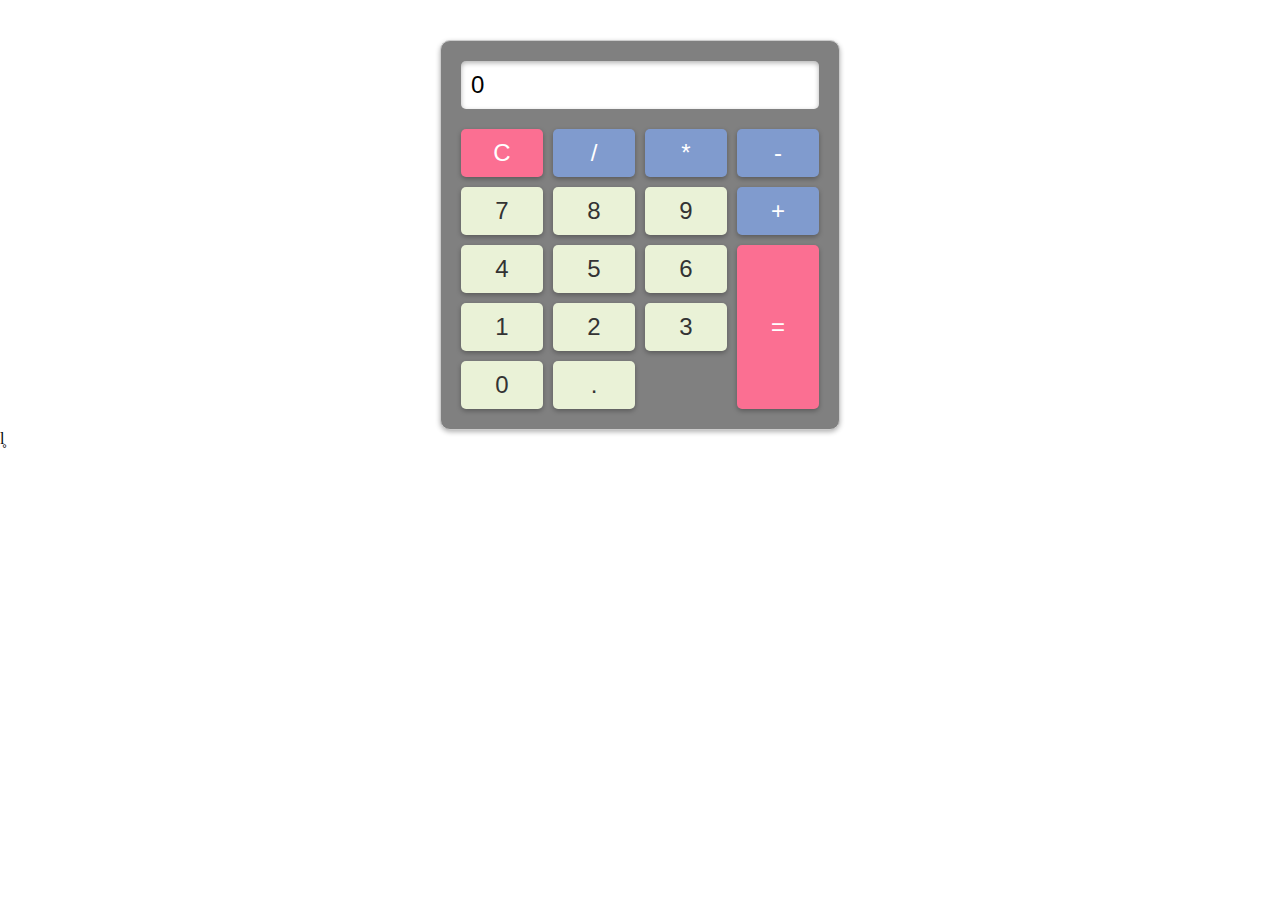
<file: calculator/index.html>
<!DOCTYPE html>
<html lang="en">
<head>
    <meta charset="UTF-8">
    <meta http-equiv="X-UA-Compatible" content="IE=edge">
    <meta name="viewport" content="width=device-width, initial-scale=1.0">
    <title>Basic Calculator</title>
    <link rel="stylesheet" href="style.css">
</head>
<body>
    <div class="calculator">
        <input type="text" value="0" id="result" readonly>
       
        
            
        
        <div class="buttons">
            <button class="clear">C</button>
            <button class="operator">/</button>
            <button class="operator">*</button>
            <button class="operator">-</button>
            <button class="number">7</button>
            <button class="number">8</button>
            <button class="number">9</button>
            <button class="operator">+</button>
            <button class="number">4</button>
            <button class="number">5</button>
            <button class="number">6</button>
            <button class="equals">=</button>
            <button class="number">1</button>
            <button class="number">2</button>
            <button class="number">3</button>
            <button class="number">0</button>
            <button class="decimal">.</button>
        </div>
    </div>
    <script src="index.js"></script>
</body>
</html>l̥
</file>
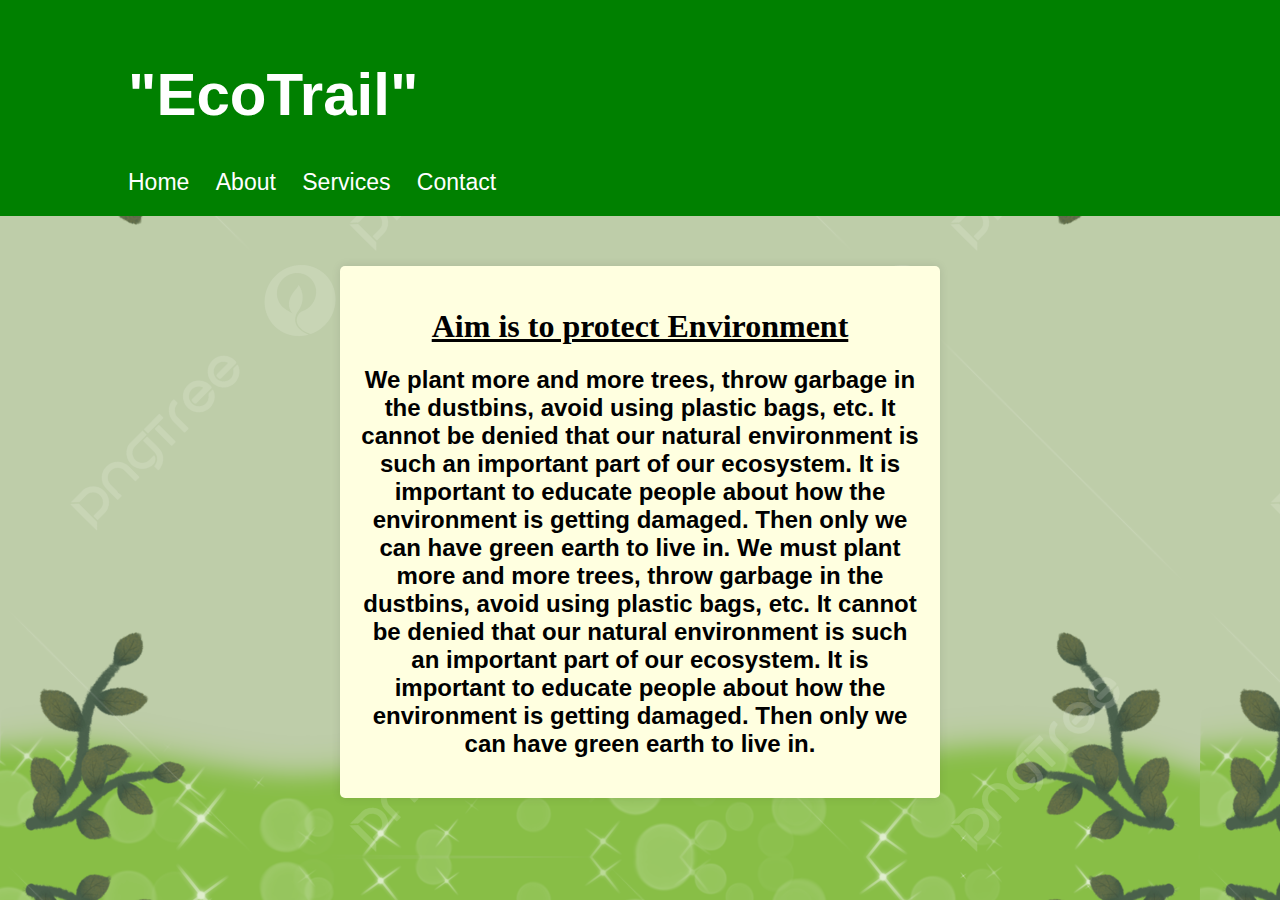
<file: landing_page/about.html>
<!DOCTYPE html>
<html lang="en">
<head>
    <meta charset="UTF-8">
    <meta name="viewport" content="width=device-width, initial-scale=1.0">
    <title>Simple Banner</title>
    <link rel="stylesheet" href="lstyle.css">
   
</head>
<body style="background-image:url('n6.jpg');">
    <header>
        <nav>
            <div class="container">
                <div class="font">
                <h1>"EcoTrail"</h1>
                </div>
                <ul>
                    <div class="fontt">
                    <li><a href="land.html" class="active">Home</a></li>
                    <li><a href="about.html">About</a></li>
                    <li><a href="service.html">Services</a></li>
                    <li><a href="contact.html">Contact</a></li>
                    </div>
                </ul>
            </div>
        </nav>
        </header>
        
     <div class="containers">
    <div class="col-xl-7">
    <h1 class="mb-4" align="center" style="font-family:Times New Roman;"><u>Aim is to protect Environment</u></h1>
    <h2 class="fs-3 mb-5" align="center"style="font-family:Arial, sans-serif;">We plant more and more trees, throw garbage in the dustbins, avoid using plastic bags, etc. It cannot be denied that our natural environment is such an important part of our ecosystem. It is important to educate people about how the environment is getting damaged. Then only we can have green earth to live in. We must plant more and more trees, throw garbage in the dustbins, avoid using plastic bags, etc. It cannot be denied that our natural environment is such an important part of our ecosystem. It is important to educate people about how the environment is getting damaged. Then only we can have green earth to live in.
    </h2>
    </div>
</div>


    

</body>
</html>
</file>
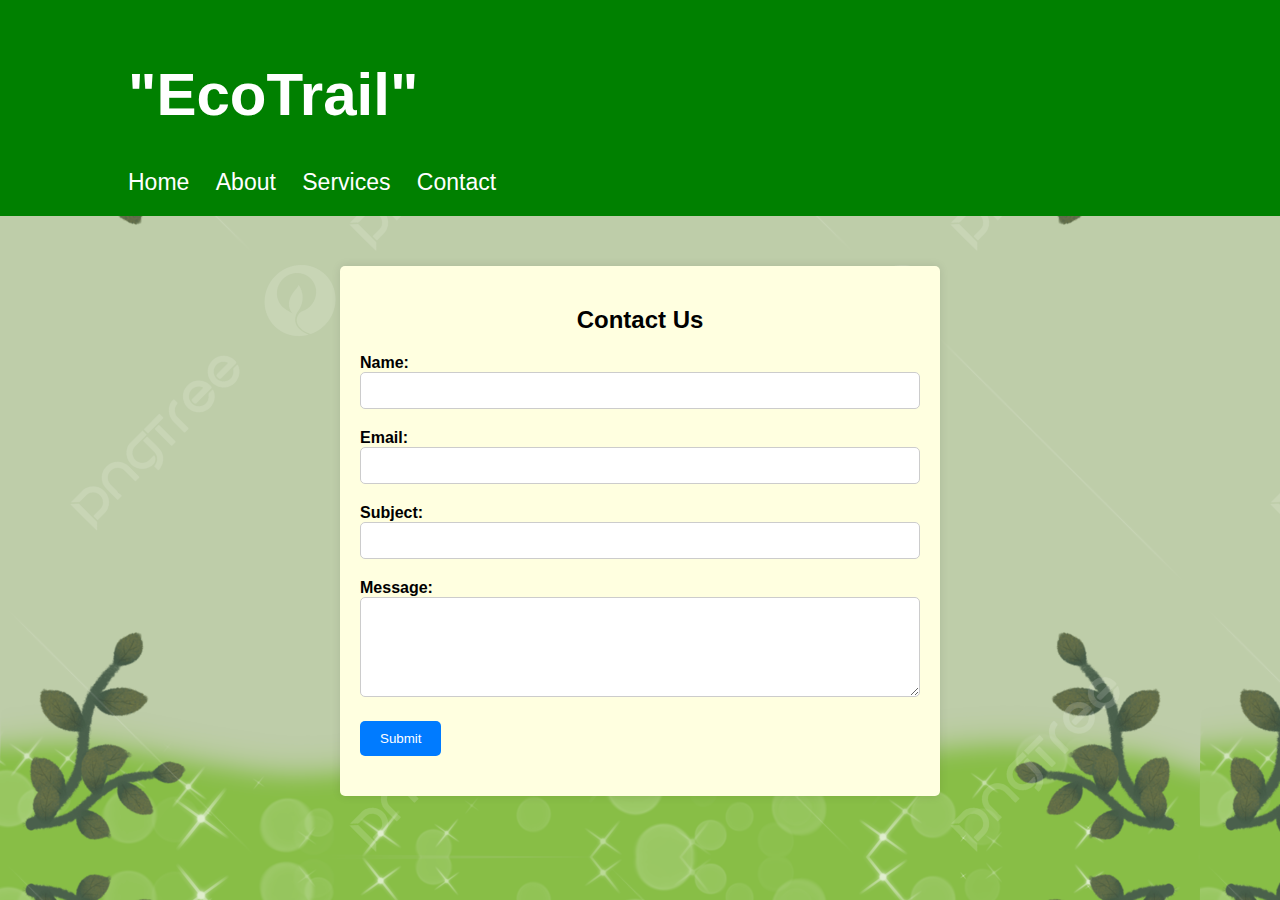
<file: landing_page/contact.html>
<!DOCTYPE html>
<html lang="en">
<head>
<meta charset="UTF-8">
<meta name="viewport" content="width=device-width, initial-scale=1.0">
<link rel="stylesheet" href="lstyle.css">
</head>
<body style="background-image:url('n6.jpg');">

    <header>
        <nav>
            <div class="container">
                <div class="font">
                <h1>"EcoTrail"</h1>
                </div>
                <ul>
                    <div class="fontt">
                    <li><a href="land.html" class="active">Home</a></li>
                    <li><a href="about.html">About</a></li>
                    <li><a href="service.html">Services</a></li>
                    <li><a href="contact.html">Contact</a></li>
                    </div>
                </ul>
            </div>
        </nav>
        </header>

<div class="containers">
    <h2>Contact Us</h2>
    <form action="#" method="post">
        <div class="form-group">
            <label for="name">Name:</label>
            <input type="text" id="name" name="name" required>
        </div>
        <div class="form-group">
            <label for="email">Email:</label>
            <input type="email" id="email" name="email" required>
        </div>
        <div class="form-group">
            <label for="subject">Subject:</label>
            <input type="text" id="subject" name="subject" required>
        </div>
        <div class="form-group">
            <label for="message">Message:</label>
            <textarea id="message" name="message" required></textarea>
        </div>
        <div class="form-group">
            <input type="submit" value="Submit">
            
        </div>
    </form>
</div>

</body>
</html>
</file>
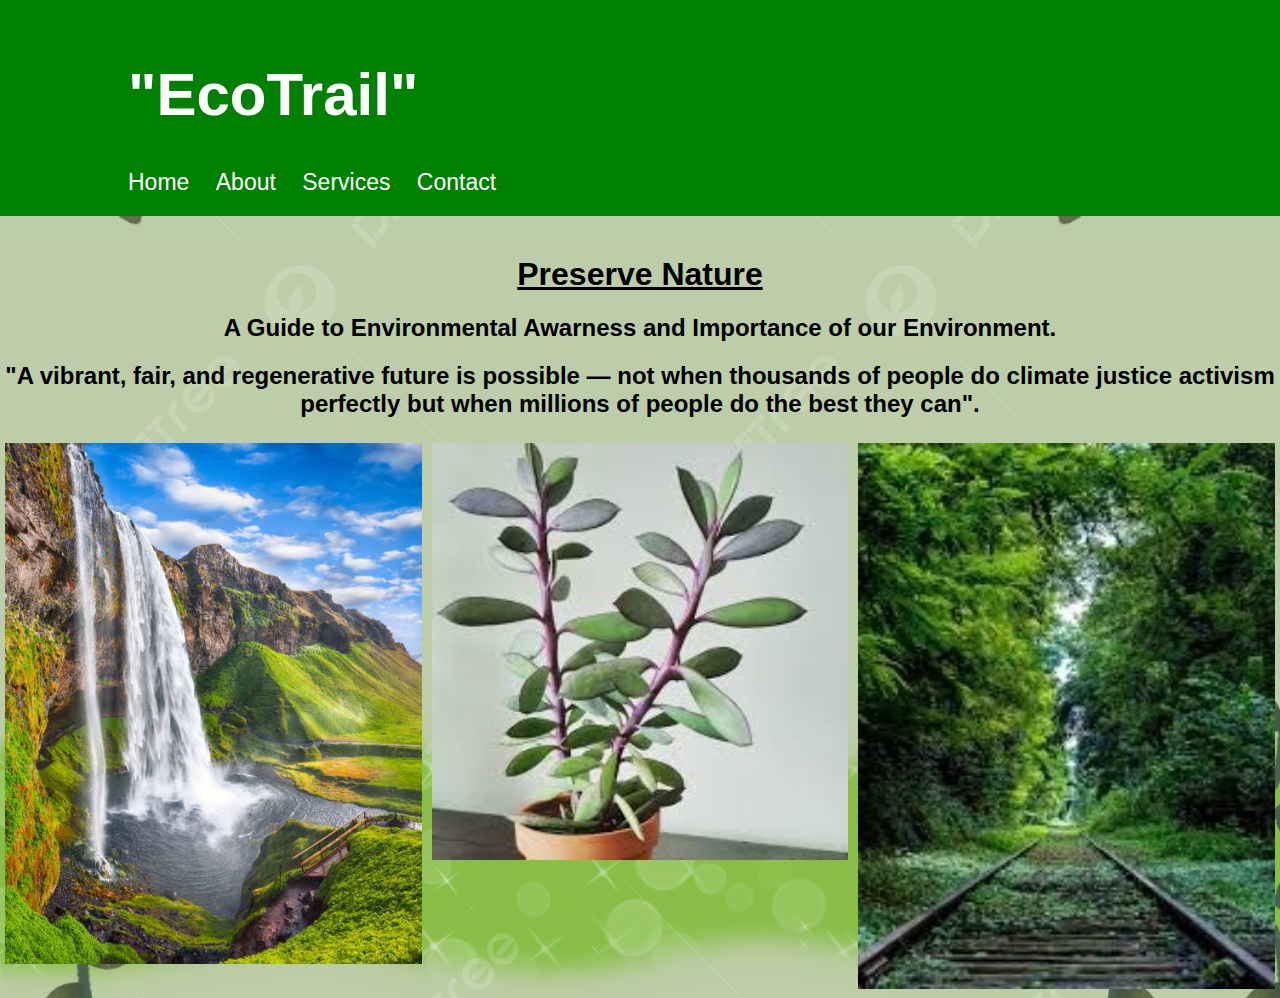
<file: landing_page/land.html>
<!DOCTYPE html>
<html lang="en">
<head>
    <meta charset="UTF-8">
    <meta name="viewport" content="width=device-width, initial-scale=1.0">
    <title>Landing Page</title>
    <link rel="stylesheet" href="lstyle.css">
</head>
<body style="background-image:url('n6.jpg');">
    <header>
        <nav>
            <div class="container">
              <div class="font">
                <h1>"EcoTrail"</h1>
                </div>
                <ul>
                  <div class="fontt">
                    <li><a href="land.html" class="active">Home</a></li>
                    <li><a href="about.html">About</a></li>
                    <li><a href="service.html">Services</a></li>
                    <li><a href="contact.html">Contact</a></li>
                    </div>
                </ul>
            </div>
        </nav>
    </header>
   
        
    
   &nbsp;
   &nbsp;
   &nbsp;
   &nbsp;
   &nbsp;
   &nbsp;
   &nbsp; 
   

    <u><h1 class="display-1 text-capitalize text-white mb-4"align="center">Preserve Nature</h1></u>
    <h2 class="mb-5 fs-3" align="center">A Guide to Environmental Awarness and Importance of our Environment.
    </h2>
    <h2 class="mb-5 fs-3" align="center">"A vibrant, fair, and regenerative future is possible — not when thousands of people do climate justice activism perfectly but when millions of people do the best they can".
    </h2>

    <div class="row">
        <div class="column">
          <img src="n8.jpg" alt="Snow" style="width:100%">
        </div>
        <div class="column">
          <img src="n7.jpg" alt="Forest" style="width:100%">
        </div>
        <div class="column">
          <img src="n9.jpg" alt="Mountains" style="width:100%">
        </div>
      </div>
        
</body>
</html>
</file>
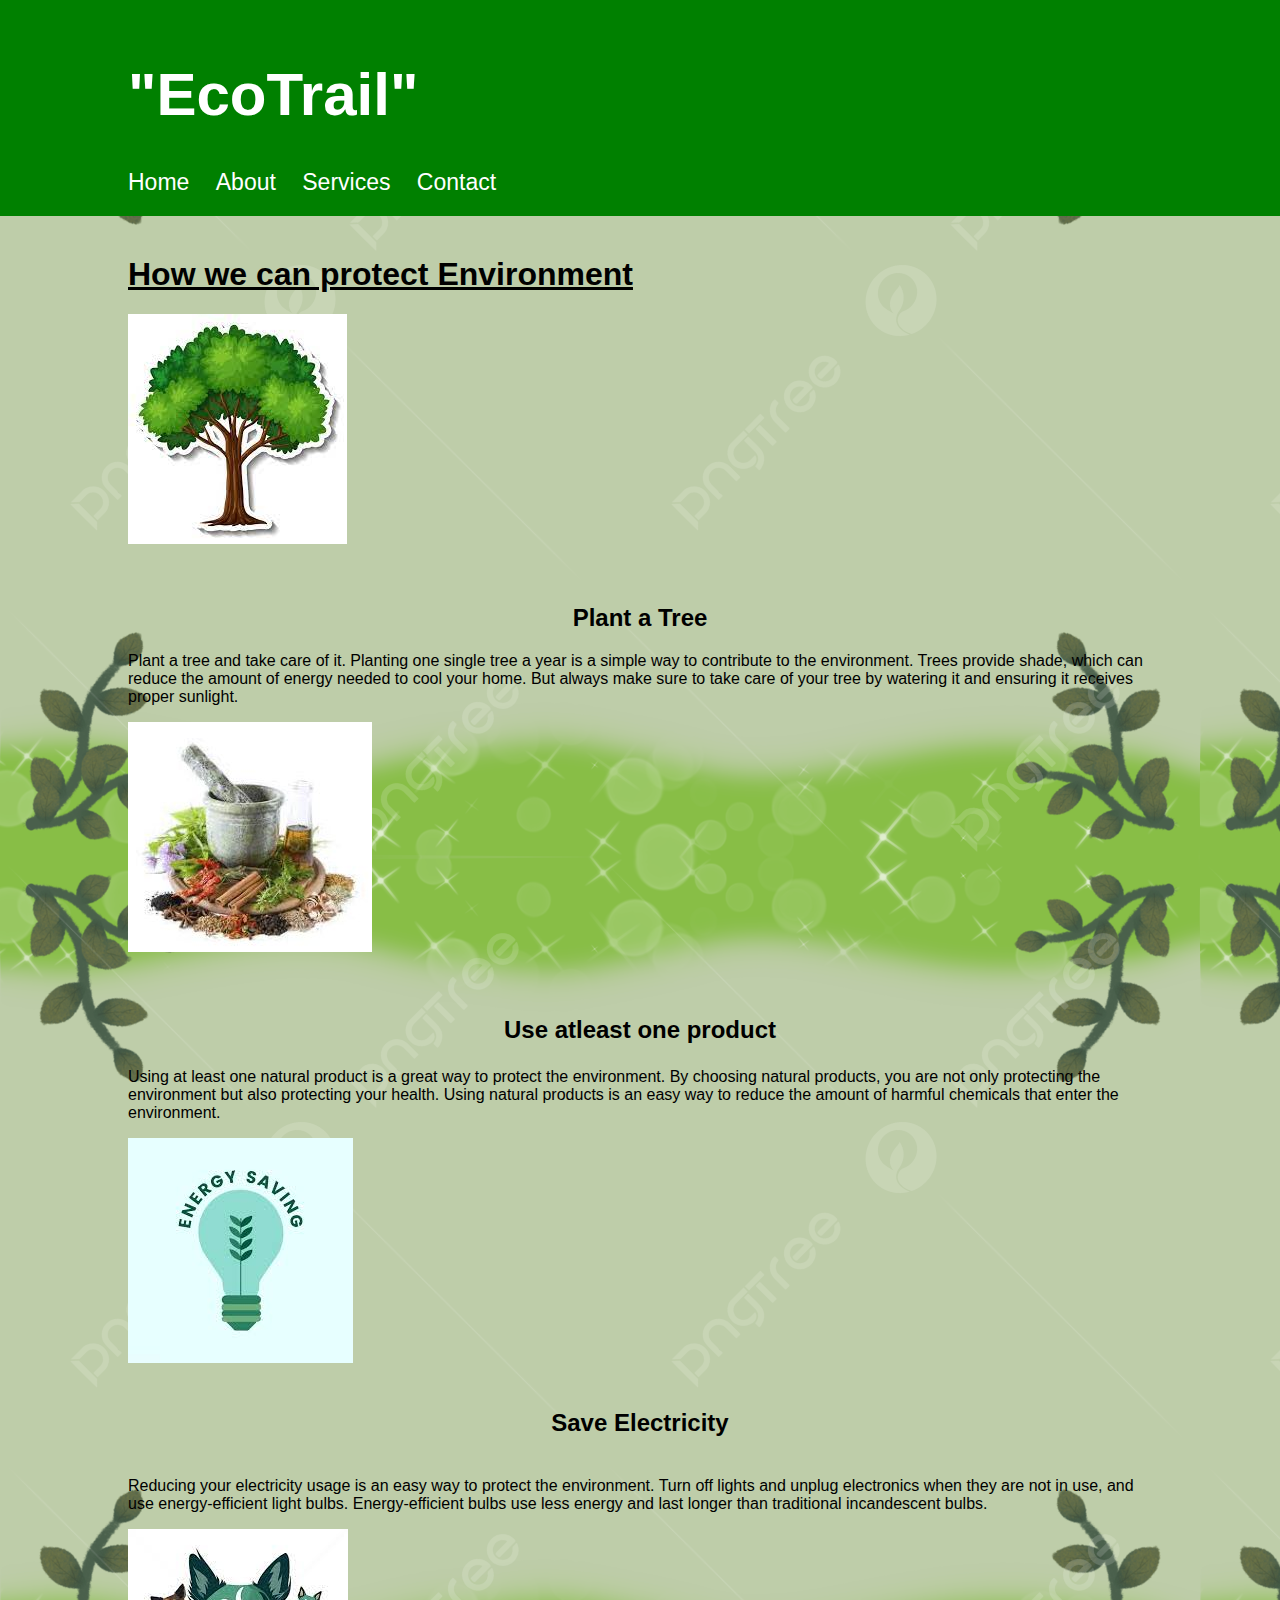
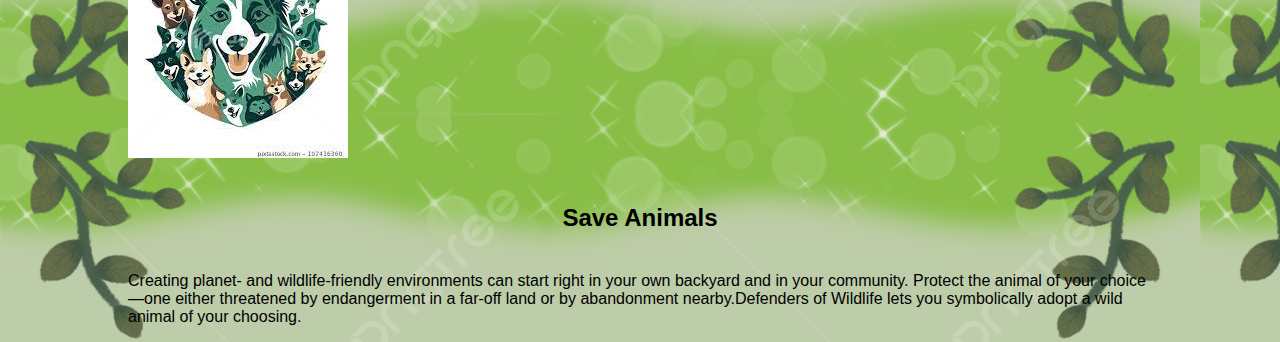
<file: landing_page/service.html>
<!DOCTYPE html>
<html lang="en">
<head>
    <meta charset="UTF-8">
    <meta name="viewport" content="width=device-width, initial-scale=1.0">
    <link rel="stylesheet" href="lstyle.css">
    
    
        
</head>
<body style="background-image:url('n6.jpg');">
    <header>
        <nav>
            <div class="container">
                <div class="font">
                <h1>"EcoTrail"</h1>
            </div>
                <ul>
                    <div class="fontt">
                    <li><a href="#" class="active">Home</a></li>
                    <li><a href="about.html">About</a></li>
                    <li><a href="service.html">Services</a></li>
                    <li><a href="contact.html">Contact</a></li>
                    </div>
                </ul>
            </div>
        </nav>
    </header>
    &nbsp;
    &nbsp;
    &nbsp;
    &nbsp;
    &nbsp;
    &nbsp;
    &nbsp;
    &nbsp;
    &nbsp;
    &nbsp;
    &nbsp;
    &nbsp;
    &nbsp;
    &nbsp;
    &nbsp;
    <div class="container-fluid service py-5 bg-light">
        <div class="container py-5">
            <div class="text-center mx-auto pb-5" style="max-width: 800px;">
                
                <u><h1 class="mb-0" >How we can protect Environment</h1></u>
            </div>
            <div class="row g-4">
                <div class="col-md-6 col-lg-6 col-xl-3">
                    <div class="service-item">
                        <img src="p3.jpg" class="img-fluid w-100" alt="Image">
                        
                    </div>
                    <br><br>
                    <h2>Plant a Tree</h2>
                    <p class="my-4">Plant a tree and take care of it. Planting one single tree a year is a simple way to contribute to the environment. Trees provide shade, which can reduce the amount of energy needed to cool your home. But always make sure to take care of your tree by watering it and ensuring it receives proper sunlight.
                </div>
                <div class="col-md-6 col-lg-6 col-xl-3">
                    <div class="service-item">
                        <img src="p41.jpg" class="img-fluid w-100" alt="Image">
                        
                    </div>
                    <br><br>
                    <h2><p>Use atleast one product</p></h2>

                    <p class="my-4">Using at least one natural product is a great way to protect the environment. By choosing natural products, you are not only protecting the environment but also protecting your health. Using natural products is an easy way to reduce the amount of harmful chemicals that enter the environment.
                    </p>
                </div>
                <div class="col-md-6 col-lg-6 col-xl-3">
                    <div class="service-item">
                        <img src="p5.jpg" class="img-fluid w-100" alt="Image">
                        <br><br>
                    <h2><p>Save Electricity</p></h2>
                    </div>
                    <p class="my-4">Reducing your electricity usage is an easy way to protect the environment. Turn off lights and unplug electronics when they are not in use, and use energy-efficient light bulbs. Energy-efficient bulbs use less energy and last longer than traditional incandescent bulbs.
                    </p>
                </div>
                <div class="col-md-6 col-lg-6 col-xl-3">
                    <div class="service-item">
                        <img src="p7.jpg" class="img-fluid w-100" alt="Image">
                        <br><br>
                        <h2><p>Save Animals</p></h2>
                    </div>
                    <p class="my-4">Creating planet- and wildlife-friendly environments can start right in your own backyard and in your community. Protect the animal of your choice—one either threatened by endangerment in a far-off land or by abandonment nearby.Defenders of Wildlife lets you symbolically adopt a wild animal of your choosing.
                    </p>
                </div>

                </div>
            </div>
        </div>
    
    
        
    </body>
    </html>
</file>
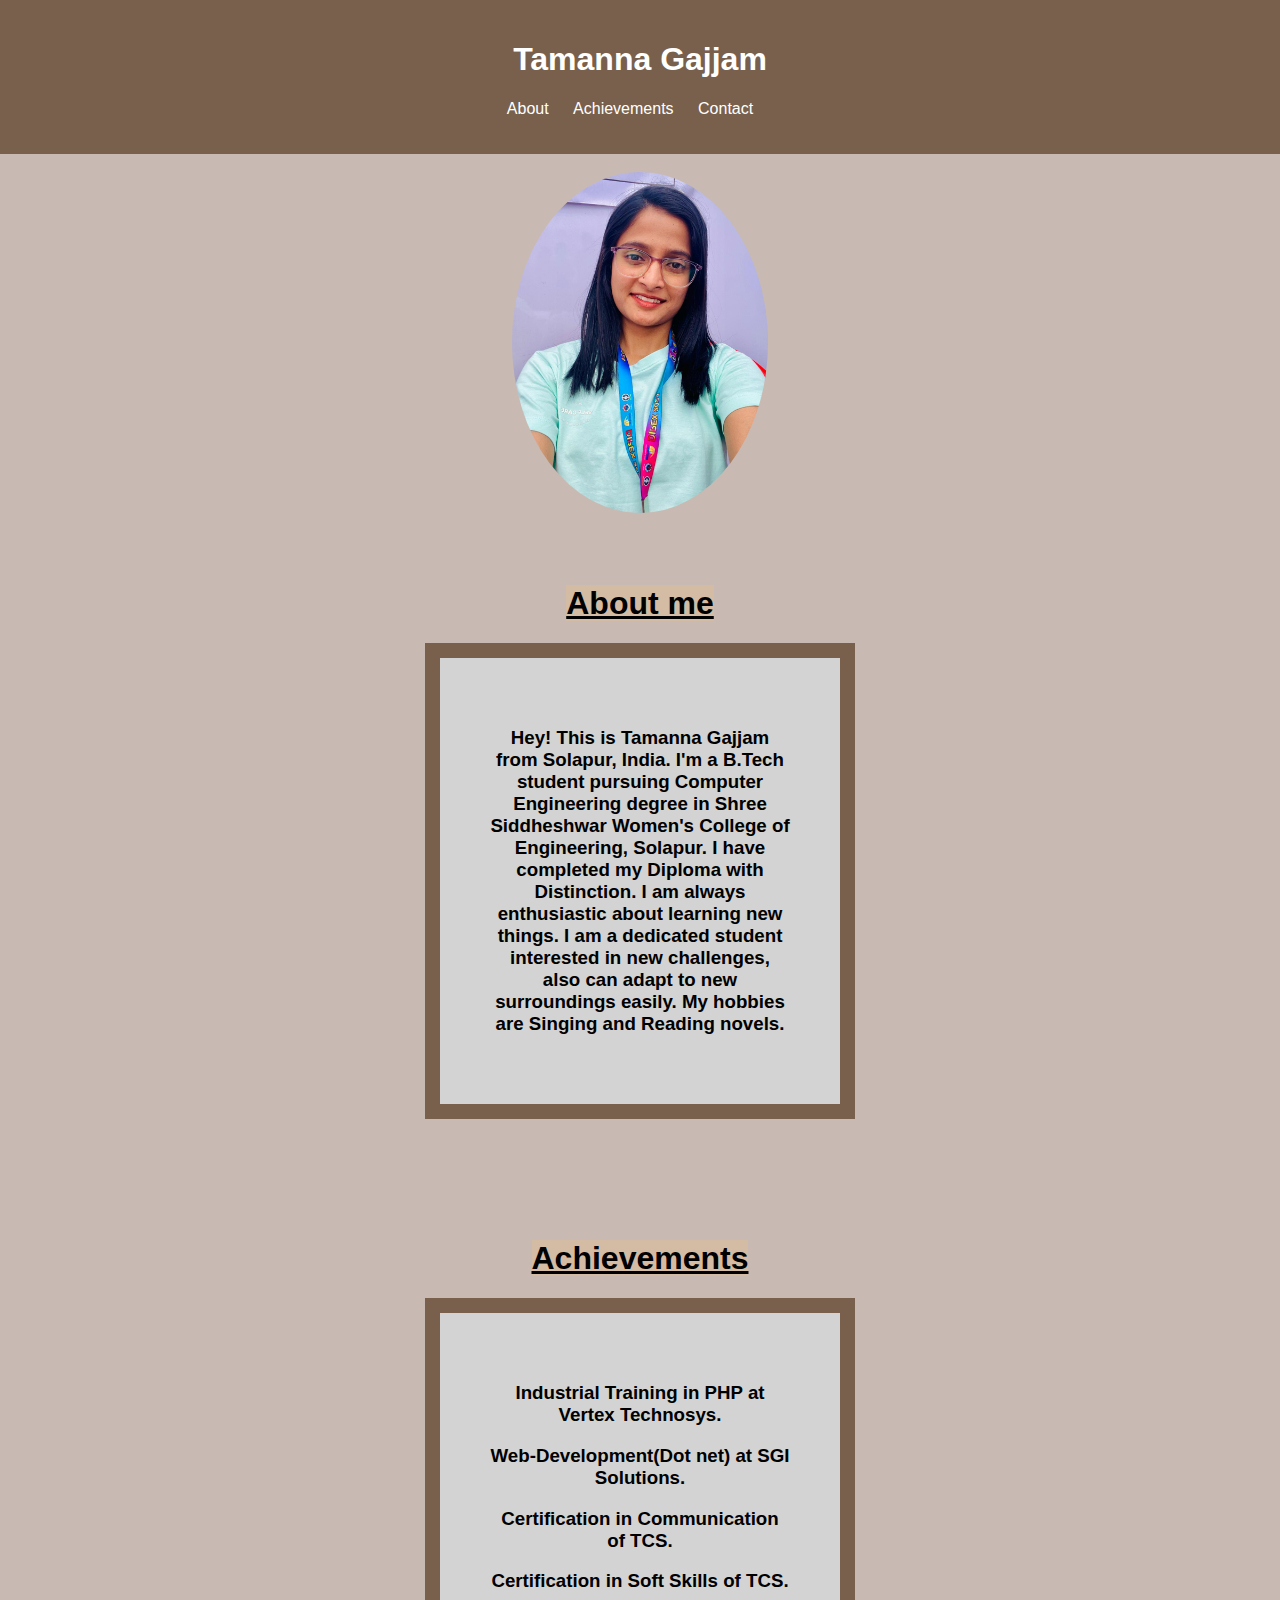
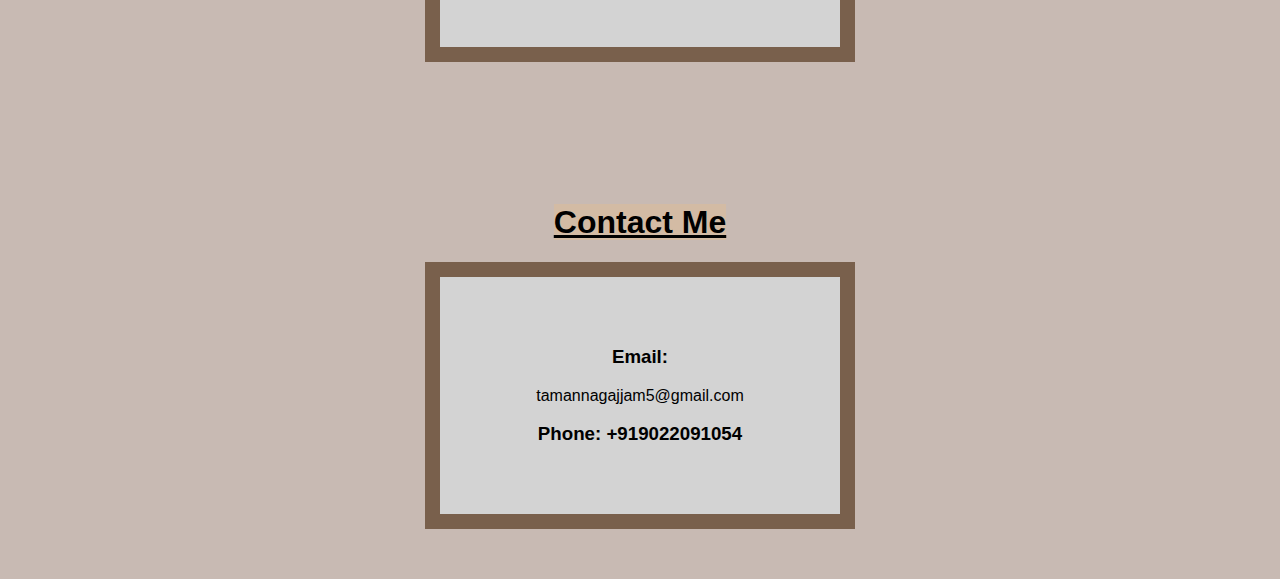
<file: portfolio/port1.html>
<!DOCTYPE html>
<html lang="en">
<head>
    <meta charset="UTF-8">
    <meta name="viewport" content="width=device-width, initial-scale=1.0">
    <title>My Portfolio</title>
    <link rel="stylesheet" href="sty.css">
     
</head>
<body style="background-color:#C8BAB3;">
    <header>
        
        <h1>Tamanna Gajjam</h1>
        
        <nav>
            <ul>
                <li><a href="#about">About</a></li>
                <li><a href="#projects">Achievements</a></li>
                <li><a href="#contact">Contact</a></li>
            </ul>
        </nav>
    </header>
    &nbsp; 
    &nbsp;
    &nbsp;
    &nbsp;
  <img src="p1.jpg" class="center">
    <section id="about">
       
        <h1 align="center"><u><mark>About me</mark></u></h1>
        <div class="box" >
        <h3 align="center">Hey! This is Tamanna Gajjam from Solapur, India. I'm a B.Tech student pursuing Computer Engineering degree in Shree Siddheshwar Women's College of Engineering, Solapur. I have completed my Diploma with Distinction. I am always enthusiastic about learning new things. I am a dedicated student interested in new challenges, also can adapt to new surroundings easily. My hobbies are Singing and Reading novels.  </h3>
    </div>  
    </section>

    <section id="projects">
       
        <div class="project">
            <h1 align="center"><u><mark>Achievements</mark></u></h1>
            <div class="box" >
            <h3 align="center">Industrial Training in PHP at Vertex Technosys. </h3>
            <h3 align="center">Web-Development(Dot net) at SGI Solutions. </h3>
             <h3 align="center">Certification in Communication of TCS.</h3>
             <h3 align="center">Certification in Soft Skills of TCS.</h3>
             </div>
        </div>
       
    </section>

    <section id="contact">
        <h1 align="center"><u><mark>Contact Me</mark></u></h1>
        <div class="box" >
        <h3 align="center">Email:</h3> <h3 align="center"></h3>tamannagajjam5@gmail.com</h3>
        <h3 align="center">Phone: +919022091054</h3>
      
        </div>
        
        
        
    </section>
    
</body>
</html>
</file>
<file: calculator/style.css>
* {
    box-sizing: border-box;
    margin: 0;
  }
  
  
  .calculator {
    background-color: gray;
    padding: 20px;
    max-width: 400px;
    margin: 0 auto;
    border: solid 1px #ccc;
    box-shadow: 0 2px 5px rgba(0, 0, 0, 0.3);
    border-radius: 10px;
    margin-top: 40px;
  }
  
  #result{
     background-color:white;
      width: 100%;
      padding: 10px;
      font-size: 24px;
      border: none;
      box-shadow: 0 2px 5px rgba(0, 0, 0, 0.3) inset;
      border-radius: 5px;
  }
  
  .buttons{
      display: grid;
      grid-template-columns: repeat(4, 1fr);
      grid-gap: 10px;
      margin-top: 20px;
  }
  
  button{
      padding: 10px;
      font-size: 24px;
      border: none;
      box-shadow: 0 2px 5px rgba(0, 0, 0, 0.3);
      border-radius: 5px;
      cursor: pointer;
      transition: background-color 0.3s ease;
  
  }
  
  button:hover{
      background-color: #ddd;
  }
  
  .clear{
      background-color: #fb6f92;
      color: #fff;
  }
  
  .number, .decimal{
      background-color:#eaf2d7;
      color: #333;
  
  }
  
  .operator{
      background-color: #809bce;
      color: #fff;
  }
  
  .equals{
      background-color: #fb6f92;
      grid-row: span 3;
      color: #ffffff;
  }
</file>
<file: landing_page/lstyle.css>
body {
    font-family: Arial, sans-serif;
    margin: 0;
    padding: 0;
}

.container {
    width: 80%;
    margin: 0 auto;
}

header {
    background-color:green;
    color: #fff;
    padding: 20px 0;
}

header nav ul {
    list-style: none;
    padding: 0;
    margin: 0;
}

header nav ul li {
    display: inline;
    margin-right: 20px;
}

header nav ul li a {
    text-decoration: none;
    color: #fff;
}


.about {
    padding: 50px 0;
}

.about h2 {
    text-align: center;
    margin-bottom: 20px;
}

.about p {
    text-align: justify;
}

.btn {
    display: inline-block;
    background-color: #333;
    color: #fff;
    padding: 10px 20px;
    text-decoration: none;
    border-radius: 5px;
}

.containers {
    max-width: 600px;
    margin: 50px auto;
    background-color:lightyellow;
    padding: 20px;
    border-radius: 5px;
    box-shadow: 0 0 10px rgba(0, 0, 0, 0.1);
}
body {
    font-family: Arial, sans-serif;
    background-color: #f4f4f4;
    margin: 0;
    padding: 0;
}



h2 {
    text-align: center;
    margin-bottom: 20px;
}

.form-group {
    margin-bottom: 20px;
}

.form-group label {
    display: block;
    font-weight: bold;
}

.form-group input[type="text"],
.form-group input[type="email"],
.form-group textarea {
    width: 100%;
    padding: 10px;
    border: 1px solid #ccc;
    border-radius: 5px;
    box-sizing: border-box;
}

.form-group textarea {
    height: 100px;
}

.form-group input[type="submit"] {
    background-color: #007bff;
    color: #fff;
    border: none;
    padding: 10px 20px;
    border-radius: 5px;
    cursor: pointer;
}

.form-group input[type="submit"]:hover {
    background-color: #0056b3;
}

.service-item {
    position: relative;
    overflow: hidden;
}

.service .service-item .service-link {
    position: absolute;
    width: 100%; 
    height: 100%; 
    padding: 20px; 
    bottom: 0; 
    left: 0; 
    display: flex; 
    align-items: end;
    background: rgba(0, 0, 0, 0.3);
    transition: 0.5s; 
}

.service .service-item .service-link:hover {
    background: rgba(0, 0, 0, 0.6);
}

.service .service-item .service-link a {
    color: var(--bs-white);
    transition: 0.5s;
}

.service .service-item img {
    transition: 0.5s;
}

.service .service-item:hover img {
    transform: scale(1.2);
}

.service .service-item .service-link:hover a:hover {
    color: var(--bs-primary);
}

* {
    box-sizing: border-box;
  }
  
  .column {
    float: left;
    width: 33.33%;
    padding: 5px;
  }
  
 
  .row::after {
    content: "";
    clear: both;
    display: table;
  }

  .font {
    font-size: 30px;
  }
  
  .fontt {
    font-size: 23px;
  }
</file>
<file: portfolio/sty.css>
body {
    font-family: Arial, sans-serif;
    margin: 0;
    padding: 0;
}

header {
    background-color:#79604C;
    color: #fff;
    padding: 20px;
    text-align: center;
}

nav ul {
    list-style-type: none;
    padding: 0;
}

nav ul li {
    display: inline;
    margin-right: 20px;
}

nav ul li a {
    color: #fff;
    text-decoration: none;
}

section {
    padding: 50px 20px;
}

h2 {
    color: #333;
}

.project {
    margin-bottom: 20px;
}

.project h3 {
    margin-bottom: 5px;
}

.project p {
    margin-top: 5px;
}

.center {
    display: block;
    margin-left: auto;
    margin-right: auto;
    width: 20%;
    height: 20%;
    border-radius: 50%;
  }

  mark { 
    background-color: #D3BBA4;
    color: black;
  }
  .box {
    background-color: lightgrey;
    width: 300px;
    border: 15px solid #79604C;
    padding: 50px;
    margin: auto;
    text-align: center;
    
  }
</file>
